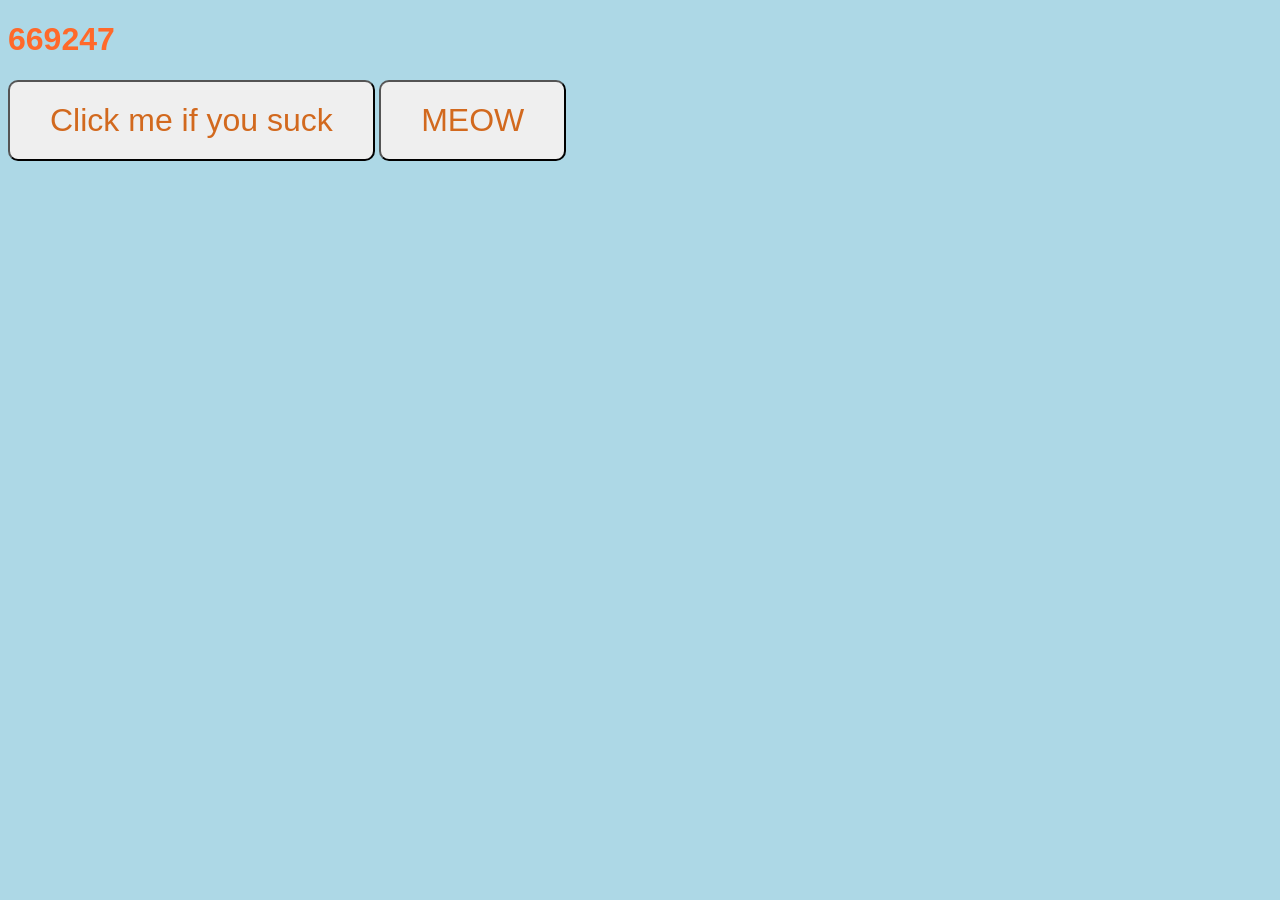
<file: index.html>
<!DOCTYPE html>
<html lang="en">
<head>
    <link rel="stylesheet" href="style.css">
    <meta charset="UTF-8">
    <meta name="viewport" content="width=device-width, initial-scale=1.0">
    <title>NOESCAPE</title>
</head>
<body>
    <h1 id="title"></h1>
    <script src="script.js"></script>
    <script>
        mainscript()
    </script>
    <button onclick="newwin()"><span>Click me if you suck</span></button>
    <button onclick="history()"><span>MEOW</span></button>
</body>
</html>
</file>
<file: style.css>
h1 { color: #FF692A; font-size: xx-large;}
body { background-color: #ADD8E6; font-family:'Segoe UI', Tahoma, Geneva, Verdana, sans-serif;} 
button {
    font-size: 32px;
    padding: 20px 40px;
    border-radius: 10px;
    font-family:Impact, Haettenschweiler, 'Arial Narrow Bold', sans-serif;
    color:chocolate;
}
</file>
